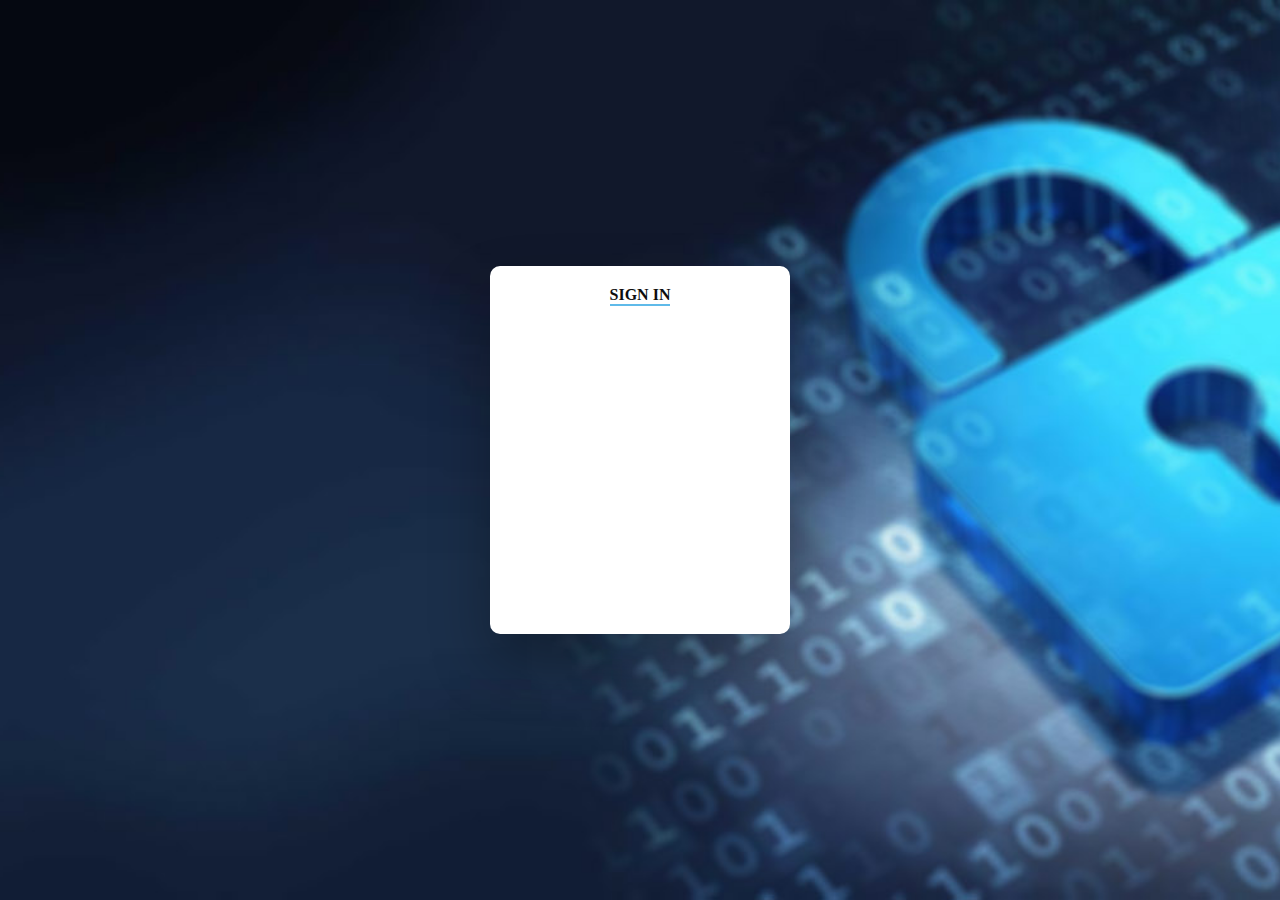
<file: index.html>
<!DOCTYPE html>
<html lang="en">
<head>
    <meta charset="UTF-8">
    <title>Login | Prasad Patil Portfolio</title>
    <link rel="stylesheet" href="css/style.css">
    <link rel="apple-touch-icon" sizes="180x180" href="images/apple-touch-icon.png">
    <link rel="icon" type="image/png" sizes="32x32" href="images/favicon-32x32.png">
    <link rel="icon" type="image/png" sizes="16x16" href="images/favicon-16x16.png">
    <link rel="manifest" href="images/site.webmanifest">
    <link rel="mask-icon" href="images/safari-pinned-tab.svg" color="#5bbad5">
    <meta name="msapplication-TileColor" content="#ffffff">
    <meta name="theme-color" content="#ffffff">
</head>
<body>
    <div class="wrapper fadeInDown">
        <div id="formContent">
            <!-- Tabs Titles -->
            <h2 class="active">
                Sign In
            </h2>
            <!-- Icon -->
            <div class="fadeIn first">
                <img src="images/Usericon.svg" id="icon" alt="User Icon" />
            </div>
            <!-- Login Form -->
            <form action="post" name="registration" class="validate-form">
            <input type="text" id="login" class="fadeIn second" name="username" placeholder="Username"
                required>
            <input type="password" id="password" class="fadeIn third" name="password" placeholder="Password"
                required />
            <input type="submit" class="fadeIn fourth submit" value="Log In">
            </form>
        </div>
    </div>
</body>
<script src="js/jquery-1.12.4.min.js"></script>
<script src="js/index.min.js"></script>
</html>
</file>
<file: css/style.css>
/*------------- Login Page Styles ------------*/
/*#region  Genral  */
body
{
    font-family: Calibri;
    height: 100vh;
    margin: 0px auto;
    background-image: url('../images/loginbg.jpg');
    background-size: cover;
    background-position: 50%;
    background-repeat: no-repeat;
}
a
{
    color: #92badd;
    display: inline-block;
    text-decoration: none;
    font-weight: 400;
}
h2
{
    text-align: center;
    font-size: 16px;
    font-weight: 600;
    text-transform: uppercase;
    display: inline-block;
    margin: 20px 8px 10px 8px;
    color: #cccccc;
}
*:focus
{
    outline: none;
}
#icon
{
    width: 60%;
}
*
{
    box-sizing: border-box;
}
/*#endregion*/

/*#region  STRUCTURE  */
.wrapper
{
    display: flex;
    align-items: center;
    flex-direction: column;
    justify-content: center;
    width: 100%;
    min-height: 100%;
    padding: 20px;
}
#formContent
{
    -webkit-border-radius: 10px 10px 10px 10px;
    border-radius: 10px 10px 10px 10px;
    background: #fff;
    padding: 30px;
    width: 90%;
    max-width: 300px;
    position: relative;
    padding: 0px;
    -webkit-box-shadow: 0 30px 60px 0 rgba(0,0,0,0.3);
    box-shadow: 0 30px 60px 0 rgba(0,0,0,0.3);
    text-align: center;
}
#formFooter
{
    background-color: #f6f6f6;
    border-top: 1px solid #dce8f1;
    padding: 25px;
    text-align: center;
    -webkit-border-radius: 0 0 10px 10px;
    border-radius: 0 0 10px 10px;
}
/*#endregion*/

/*#region  TABS  */
h2.inactive
{
    color: #cccccc;
}
h2.active
{
    color: #0d0d0d;
    border-bottom: 2px solid #5fbae9;
}
/*#endregion*/

/*#region  TYPOGRAPHY  */
input[type=button], input[type=submit], input[type=reset]
{
    background-color: #56baed;
    border: none;
    color: white;
    padding: 10px 50px;
    text-align: center;
    text-decoration: none;
    display: inline-block;
    text-transform: uppercase;
    font-size: 13px;
    -webkit-box-shadow: 0 10px 30px 0 rgba(95,186,233,0.4);
    box-shadow: 0 3px 5px 0 rgba(103, 103, 103, 0.3);
    -webkit-border-radius: 5px 5px 5px 5px;
    border-radius: 50px;
    margin: 10px 20px 20px 20px;
    -webkit-transition: all 0.3s ease-in-out;
    -moz-transition: all 0.3s ease-in-out;
    -ms-transition: all 0.3s ease-in-out;
    -o-transition: all 0.3s ease-in-out;
    transition: all 0.3s ease-in-out;
    cursor: pointer;
}
input[type=button]:hover, input[type=submit]:hover, input[type=reset]:hover
{
    background-color: #2a5787;
}
input[type=button]:active, input[type=submit]:active, input[type=reset]:active
{
    -moz-transform: scale(0.95);
    -webkit-transform: scale(0.95);
    -o-transform: scale(0.95);
    -ms-transform: scale(0.95);
    transform: scale(0.95);
}
input[type=text],input[type=password]
{
    background-color: #f6f6f6;
    border: none;
    color: #000000;
    padding: 10px 30px;
    text-align: center;
    text-decoration: none;
    display: inline-block;
    font-size: 14px;
    margin: 8px;
    width: 85%;
    border: 2px solid #f6f6f6;
    -webkit-transition: all 0.5s ease-in-out;
    -moz-transition: all 0.5s ease-in-out;
    -ms-transition: all 0.5s ease-in-out;
    -o-transition: all 0.5s ease-in-out;
    transition: all 0.5s ease-in-out;
    -webkit-border-radius: 5px 5px 5px 5px;
    border-radius: 50px;
}
input[type=text]:focus,input[type=password]:focus
{
    background-color: #fff;
    border: 2px solid #5fbae9;
}
input[type=text]:placeholder, input[type=password]:placeholder
{
    color: #cccccc;
}
/*#endregion*/

/*#region  ANIMATIONS  */
.fadeInDown {
  -webkit-animation-name: fadeInDown;
  animation-name: fadeInDown;
  -webkit-animation-duration: 1s;
  animation-duration: 1s;
  -webkit-animation-fill-mode: both;
  animation-fill-mode: both;
}
@-webkit-keyframes fadeInDown {
  0% {
    opacity: 0;
    -webkit-transform: translate3d(0, -100%, 0);
    transform: translate3d(0, -100%, 0);
  }
  100% {
    opacity: 1;
    -webkit-transform: none;
    transform: none;
  }
}
@keyframes fadeInDown {
  0% {
    opacity: 0;
    -webkit-transform: translate3d(0, -100%, 0);
    transform: translate3d(0, -100%, 0);
  }
  100% {
    opacity: 1;
    -webkit-transform: none;
    transform: none;
  }
}
@-webkit-keyframes fadeIn { from { opacity:0; } to { opacity:1; } }
@-moz-keyframes fadeIn { from { opacity:0; } to { opacity:1; } }
@keyframes fadeIn { from { opacity:0; } to { opacity:1; } }
.fadeIn {
  opacity:0;
  -webkit-animation:fadeIn ease-in 1;
  -moz-animation:fadeIn ease-in 1;
  animation:fadeIn ease-in 1;

  -webkit-animation-fill-mode:forwards;
  -moz-animation-fill-mode:forwards;
  animation-fill-mode:forwards;

  -webkit-animation-duration:1s;
  -moz-animation-duration:1s;
  animation-duration:1s;
}
.fadeIn.first {
  -webkit-animation-delay: 0.4s;
  -moz-animation-delay: 0.4s;
  animation-delay: 0.4s;
}
.fadeIn.second {
  -webkit-animation-delay: 0.6s;
  -moz-animation-delay: 0.6s;
  animation-delay: 0.6s;
}
.fadeIn.third {
  -webkit-animation-delay: 0.8s;
  -moz-animation-delay: 0.8s;
  animation-delay: 0.8s;
}
.fadeIn.fourth {
  -webkit-animation-delay: 1s;
  -moz-animation-delay: 1s;
  animation-delay: 1s;
}
.underlineHover:after {
  display: block;
  left: 0;
  bottom: -10px;
  width: 0;
  height: 2px;
  background-color: #56baed;
  content: "";
  transition: width 0.2s;
}
.underlineHover:hover {
  color: #0d0d0d;
}
.underlineHover:hover:after{
  width: 100%;
}
/*#endregion*/
</file>
